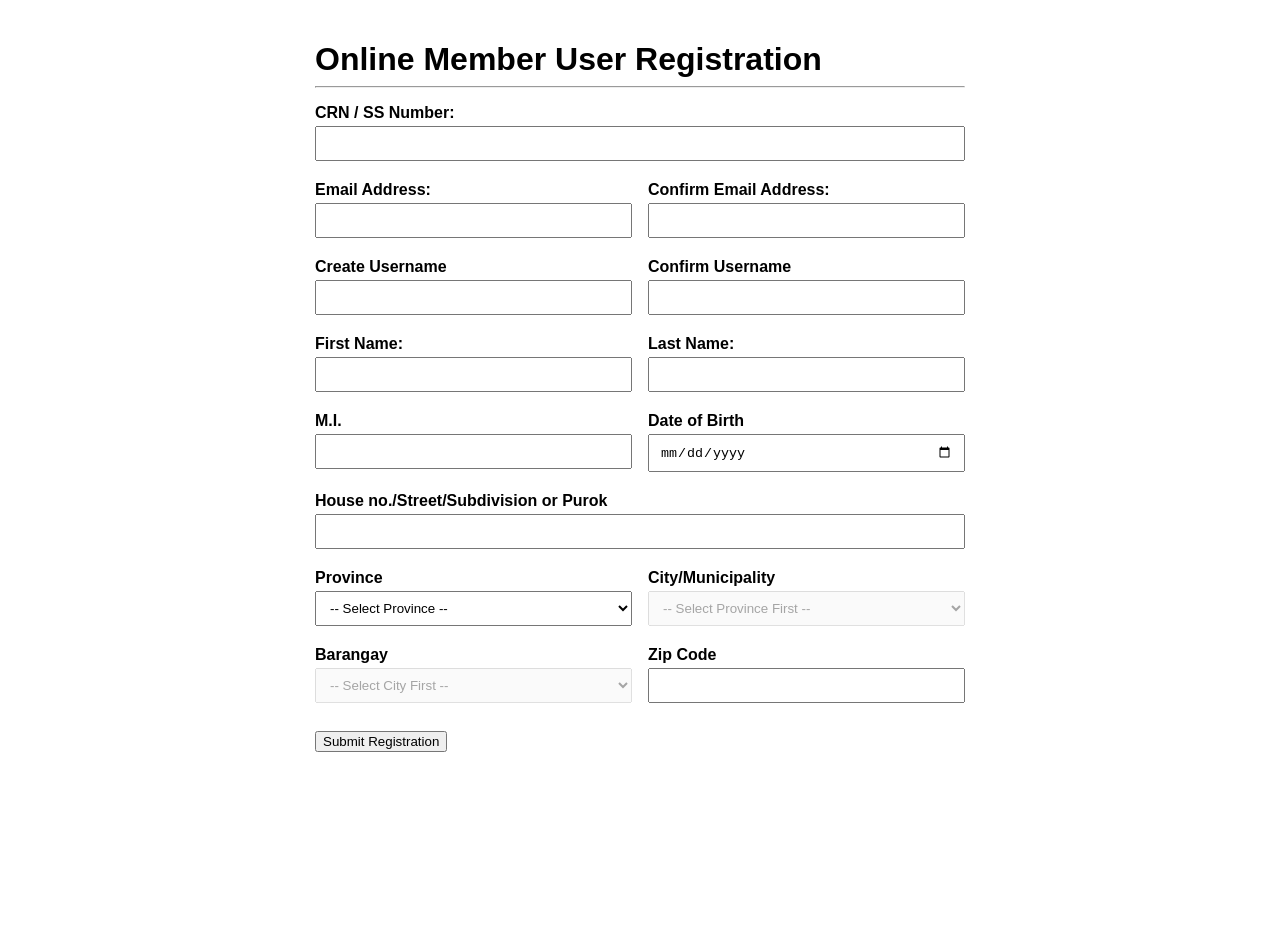
<file: index.html>
<!DOCTYPE html>
<html lang="en">
<head>
    <meta charset="UTF-8">
    <meta name="viewport" content="width=device-width, initial-scale=1.0">
    <title>Online Member User Registration</title>
    <link rel="stylesheet" href="style.css">
</head>
<body>

    <!--Ang color di pagkilimti
    - brown base
    -
    -
    -->




    <div id="headerbox">
        <div>
            <h1>Online Member User Registration</h1>
        </div>
        <hr>
    </div>

    <div id="contentbox">

        <div class="content single">
            <h4>CRN / SS Number:</h4>
            <input type="text" class="cssNum">
        </div>

        <div class="content double">
            <div class="form-content">
                <h4>Email Address:</h4>
                <input type="text" class="Email">
            </div>

            <div class="form-content">
                <h4>Confirm Email Address:</h4>
                <input type="text" class="confEmail">
            </div>
        </div>

        <div class="content double">
            <div class="form-content">
                <h4>Create Username</h4>
                <input type="text" class="usrID">
            </div>

            <div class="form-content">
                <h4>Confirm Username</h4>
                <input type="text" class="confusrID">
            </div>
        </div>

        <div class="content double">
            <div class="form-content">
                <h4>First Name:</h4>
                <input type="text" class="fname">
            </div>

            <div class="form-content">
                <h4>Last Name:</h4>
                <input type="text" class="lname">
            </div>
        </div>

        <div class="content double">
            <div class="form-content">
                <h4>M.I.</h4>
                <input type="text" class="mname">
            </div>

            <div class="form-content">
                <h4>Date of Birth</h4>
                <input type="date" class="dob">
            </div>
        </div>

        <div class="content single">
            <h4>House no./Street/Subdivision or Purok</h4>
            <input type="text" class="add">
        </div>

        <div class="content double">
            <div class="form-content">
                <h4>Province</h4>
                <select id="province" class="custom-select">
                    <option value="">-- Select Province --</option>
                    <option value="SouthCotabato">South Cotabato</option>
                    <option value="Cebu">Cebu</option>
                    <option value="Laguna">Laguna</option>
                </select>
            </div>

            <div class="form-content">
                <h4>City/Municipality</h4>
                <select id="city" class="custom-select" disabled>
                    <option value="">-- Select Province First --</option>
                </select>
            </div>
        </div>

        <div class="content double">
            <div class="form-content">
                <h4>Barangay</h4>
                <select id="barangay" class="custom-select" disabled>
                    <option value="">-- Select City First --</option>
                </select>
            </div>

            <div class="form-content">
                <h4>Zip Code</h4>
                <input type="text" class="zipc">
            </div>
        </div>

    </div>

    <div id="footerbox">
        <button id="submitBtn">Submit Registration</button>
    </div>





    <script src="script.js"></script>

</body>
</html>
</file>
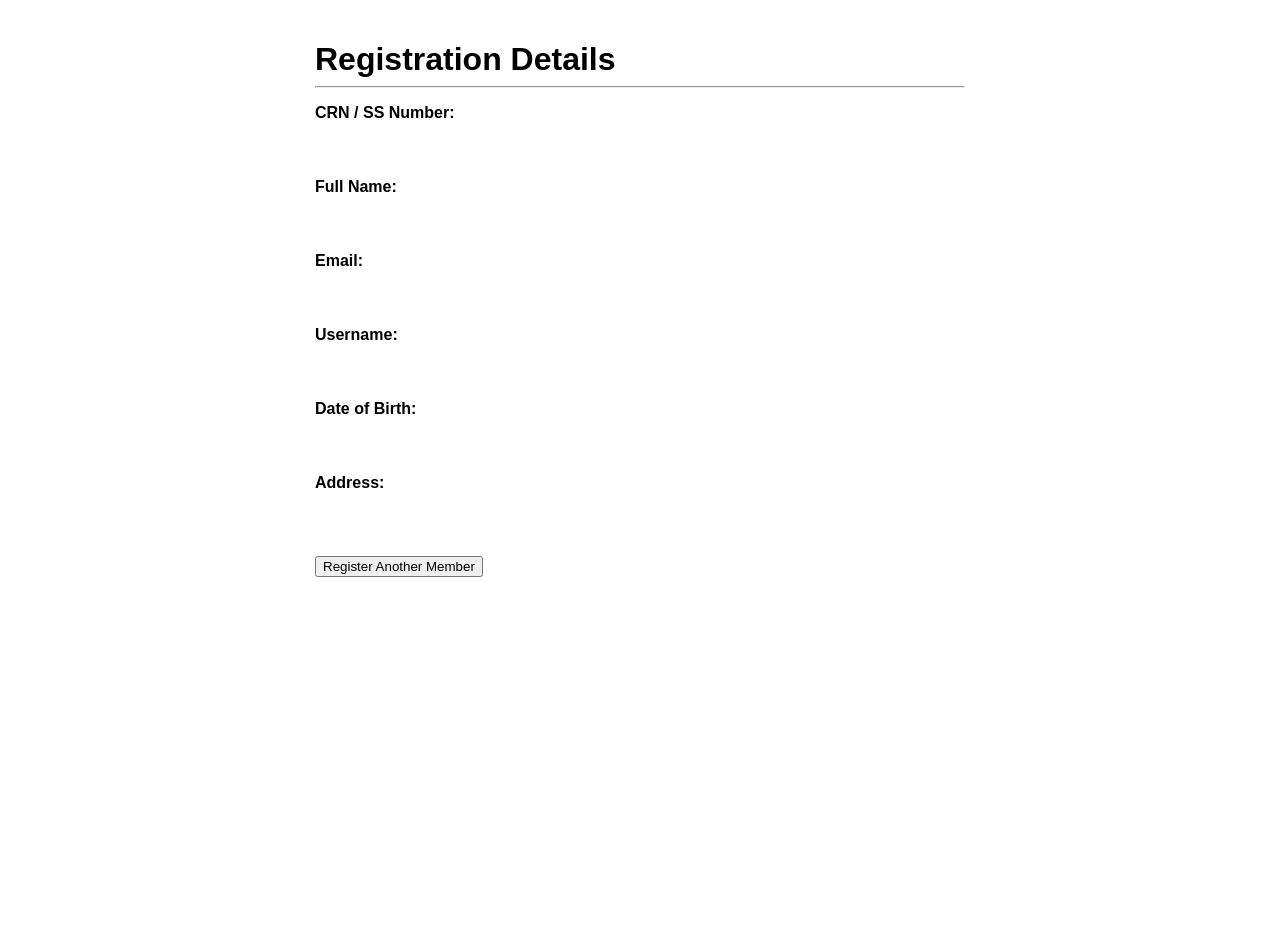
<file: output.html>
<!DOCTYPE html>
<html lang="en">
<head>
    <meta charset="UTF-8">
    <meta name="viewport" content="width=device-width, initial-scale=1.0">
    <title>Registration Summary</title>
    <link rel="stylesheet" href="style.css">
</head>
<body>

    <div id="headerbox">
        <h1>Registration Details</h1>
        <hr>
    </div>

    <div id="contentbox">
        <div class="content single">
            <h4>CRN / SS Number:</h4>
            <p id="out-crn"></p>
        </div>

        <div class="content single">
            <h4>Full Name:</h4>
            <p id="out-name"></p>
        </div>

        <div class="content single">
            <h4>Email:</h4>
            <p id="out-email"></p>
        </div>

        <div class="content single">
            <h4>Username:</h4>
            <p id="out-user"></p>
        </div>

        <div class="content single">
            <h4>Date of Birth:</h4>
            <p id="out-dob"></p>
        </div>

        <div class="content single">
            <h4>Address:</h4>
            <p id="out-address"></p>
        </div>
    </div>

    <div id="footerbox">
        <button onclick="window.location.href='index.html'">Register Another Member</button>
    </div>

    <!-- This script pulls the data from localStorage and writes it onto the page -->
    <script>
        const saved = localStorage.getItem("memberData");

        if (saved) {
            const data = JSON.parse(saved);

            document.getElementById("out-crn").textContent = data.crn || "N/A";
            document.getElementById("out-name").textContent = data.fullName.trim() || "N/A";
            document.getElementById("out-email").textContent = data.email || "N/A";
            document.getElementById("out-user").textContent = data.username || "N/A";
            document.getElementById("out-dob").textContent = data.dob || "N/A";

            const fullAddress = `${data.street}, ${data.barangay}, ${data.city}, ${data.province} ${data.zip}`;
            document.getElementById("out-address").textContent = fullAddress;
        }
    </script>

</body>
</html>
</file>
<file: style.css>
body {
  display: flex;
  flex-direction: column;
  align-items: center;
  min-height: 100vh;
  margin: 0;
  padding: 20px;
  font-family: sans-serif;
}


#headerbox,
#contentbox,
#footerbox {
  width: 100%;
  max-width: 650px;
}

#headerbox h1 {
  text-align: left;
  margin-bottom: 8px;
}


h4 {
  margin: 8px 0 4px 0;
  text-align: left;
  width: 100%;
}


.content.single {
  display: flex;
  flex-direction: column;
  align-items: flex-start;
  width: 100%;
  margin-bottom: 12px;
}

.content.double {
  display: flex;
  flex-direction: row;
  gap: 16px;
  width: 100%;
  margin-bottom: 12px;
}

.form-content {
  flex: 1;
  display: flex;
  flex-direction: column;
  align-items: flex-start; 
}

.content input,
.content select {
  width: 100%;
  box-sizing: border-box;
  padding: 8px 10px;
}

#footerbox {
  margin-top: 16px;
  text-align: left; 
}
</file>
